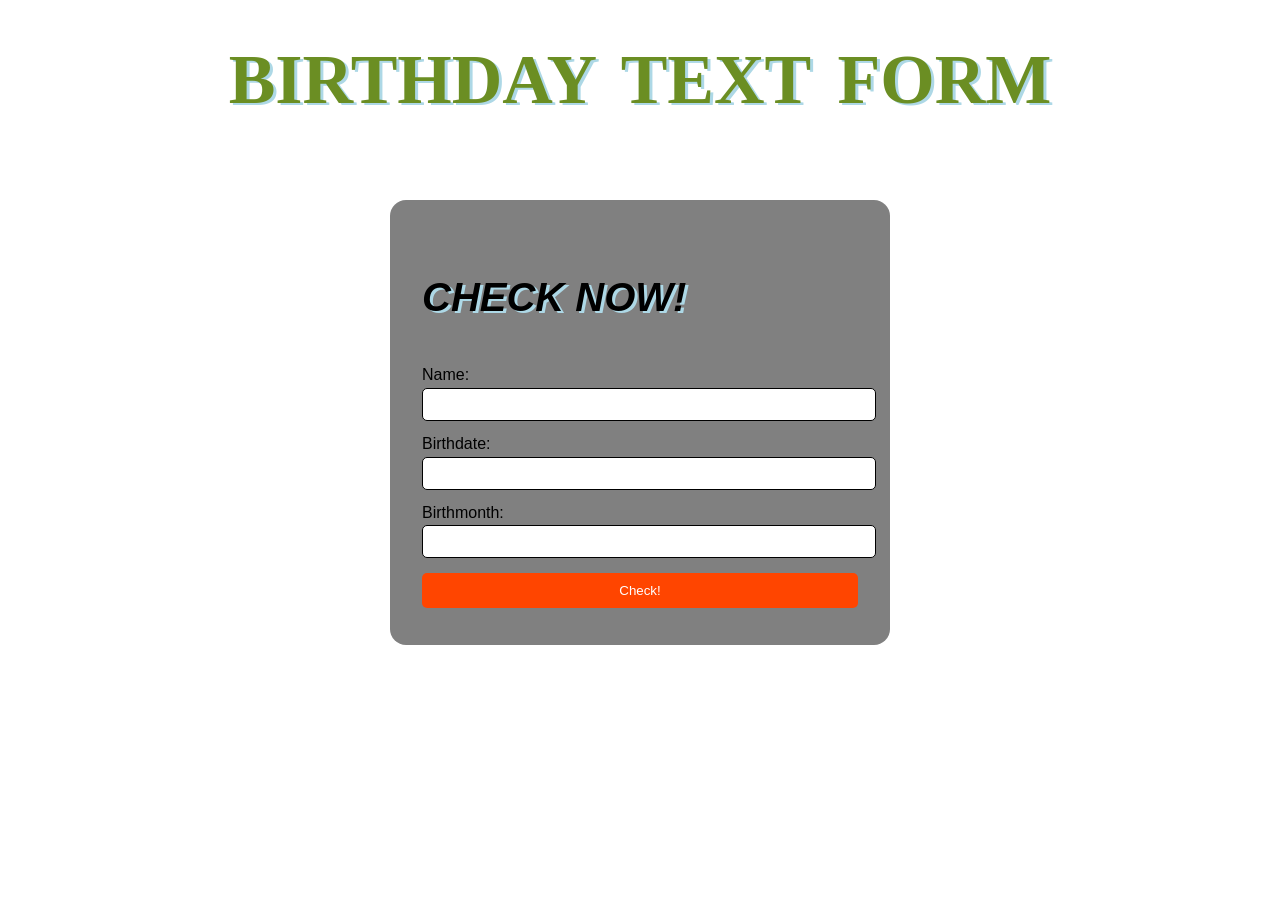
<file: index.html>
<!DOCTYPE html>
<html lang="en">
    <head>
        <title> BIRTHDAY TEXT FORM </title>
        <link rel="stylesheet" type="text/css" href="birthday-form.css">
</head>
<body>
    <header>
        <h1>BIRTHDAY TEXT FORM</h1>
    </header> 

    <section class="container">
   
    <form id="my-form">
        <h2>CHECK NOW!</h2>
        <div class="msg"></div>
        <div>
            <label for="name">Name:</label>
            <input type="text" id="name">
        </div>
        <div>
            <label for="birthdate">Birthdate:</label>
            <input type="text" id="birthdate">
        </div>

        <div>
            <label for="birthmonth">Birthmonth:</label>
            <input type="text" id="birthmonth"> 
        </div>
        <input class="btn" type="submit" value="Check!">
        
    </form>

</section>


    <script src="birthday-form.js"></script>

</body>
</html>
</file>
<file: birthday-form.css>
h1{
    color:olivedrab;
    font-size: 70px;
    padding: 0;
    margin: 0;
    font-family: Georgia, 'Times New Roman', Times, serif;
    word-spacing: 10px;
    text-shadow: 3px 2px lightblue;
}

h2{
    text-shadow: 3px 2px lightblue;
    font-size: 40px;
    font-style: italic;
}


body{
    font-family: Arial, Helvetica, sans-serif;
    line-height: 1.6;
    background-color: white;
    background-size:static;
    animation-name: example;
    animation-duration: 6s;
    animation-iteration-count: infinite;
}
@keyframes colorful{
    0%{
        background-color: khaki;
    }
    25%{
        background-color: grey;
    }
    50%{
        background-color: lightsalmon;
    }
    100%{
        background-color: lightgreen;
    }
}


@keyframes example{
    0%{
        background-color: papayawhip;
    }
    25%{
        background-color: peru;
    }
    50%{
        background-color: grey;
    }
    100%{
        background-color: pink;
    }
}

header{
    padding: 1rem;
    text-align: center;
}

.container{
    margin: auto;
    width: 500px;
    overflow: auto;
    padding: 3rem 2rem;
    border-radius: 1rem;
    position: center;
    float:center;
}
#my-form{
    padding: 2rem;
    background:grey;
    border-radius: 1rem;
    animation-name: colorful;
    animation-duration: 6s;
    animation-iteration-count: infinite;
}
#my-form label{
    display: block;
}

#my-form input[type='birthmonth']{
    width: 100%;
    padding: 8px;
    margin-bottom: 10px;
    border-radius: 5px;
    border: 1px solid;
}

#my-form input[type='text']{
    width: 100%;
    padding: 8px;
    margin-bottom: 10px;
    border-radius: 5px;
    border: 1px solid;
}

.btn{ display:block;
width: 100%;
padding: 10px 15px;
border: 0;
background:orangered;
color: #fff;
border-radius: 5px;
margin: 5px 0;
}


.btn:hover{
    background:olivedrab;
}
.bg-dark{
    background: #333;
    color:#fff;

}

.success{
    background-color: green;
    color:black;
    padding:5px;
    margin:5px;
    border-radius: 5px;
    font-style: italic;
    font-weight: bold;
}
.error {
    background: grey;
    color:#fff;
    padding: 5px;
    margin: 5px;
    border-radius: 5px;
}
</file>
